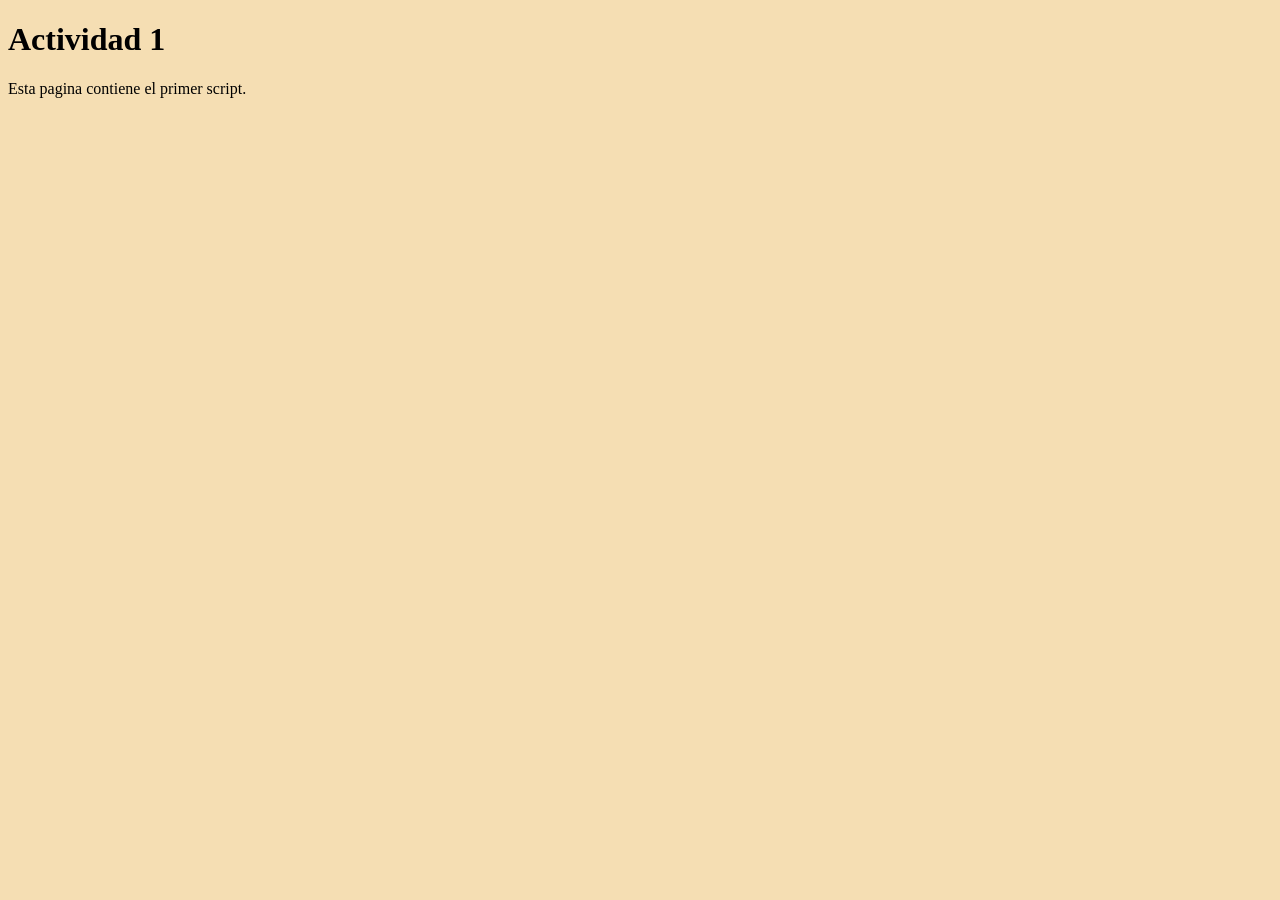
<file: UD30-01/index.html>
<!DOCTYPE html>
<html lang="en">
<head>
    <meta charset="UTF-8">
    <meta http-equiv="X-UA-Compatible" content="IE=edge">
    <meta name="viewport" content="width=device-width, initial-scale=1.0">
    <!-- Anadimos los ficheros css i js -->
    <link rel="stylesheet" href="css/style.css">
    <script src="js/functions.js"></script>
    <title>Document</title>
</head>
<body>
    <h1>Actividad 1</h1>
    <p>Esta pagina contiene el primer script.</p>

    <noscript>
        <p>This site requires JavaScript. I will only be visible if you have it disabled.</p>
    </noscript>
    
</body>
</html>
</file>
<file: UD30-01/css/style.css>
body{background-color: wheat;}
</file>
